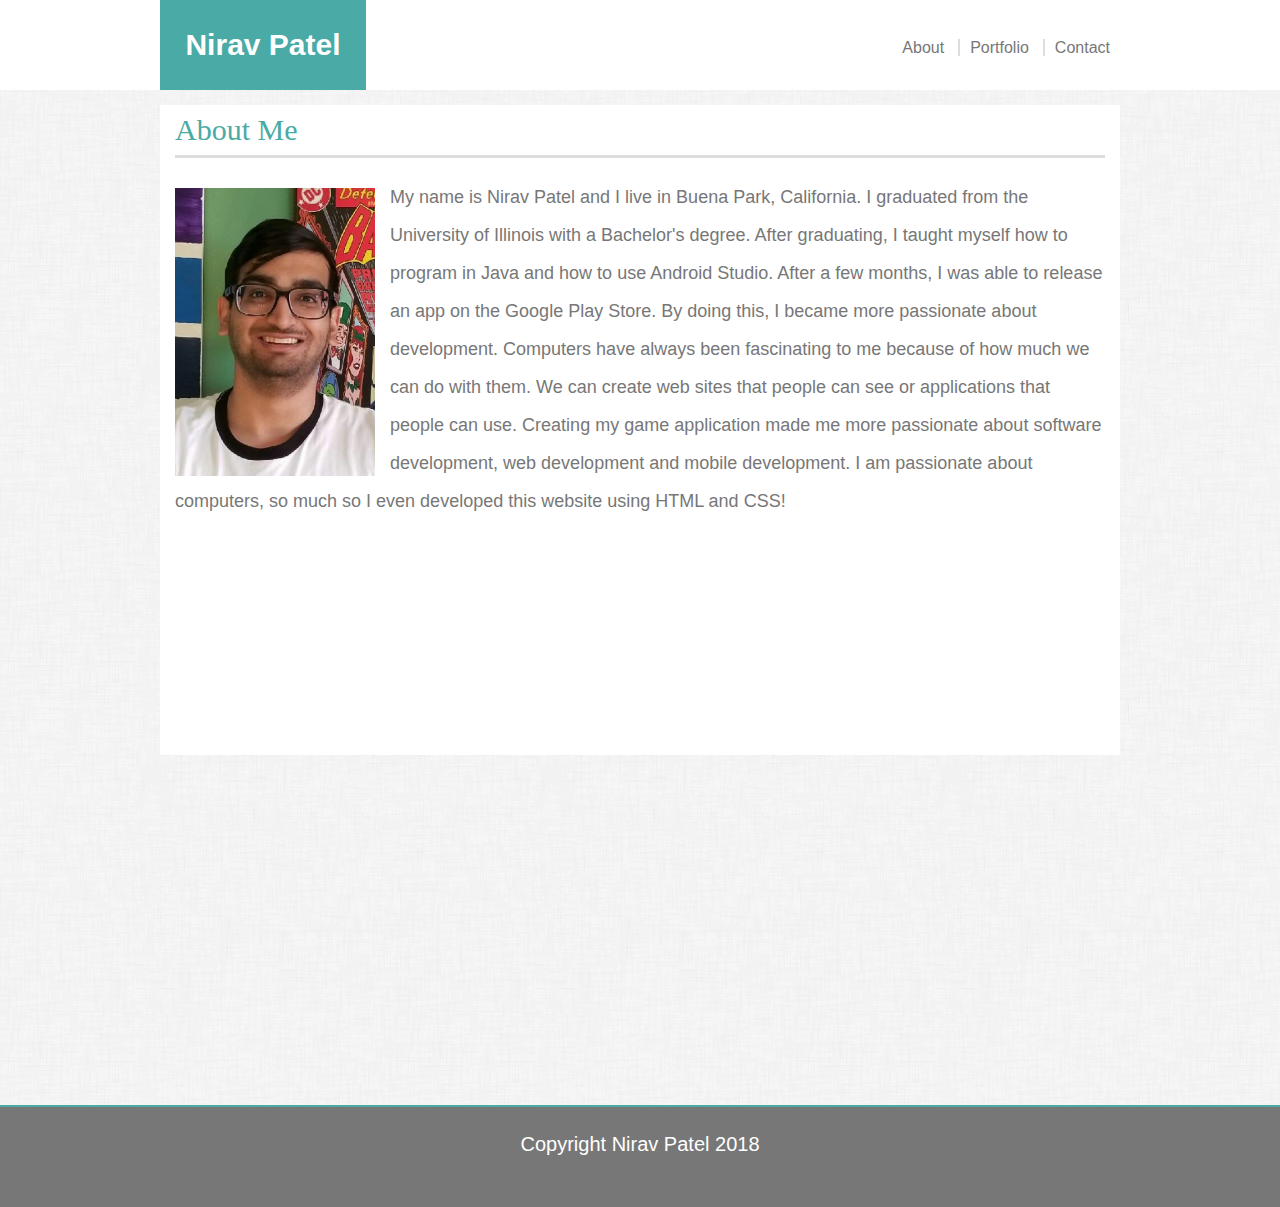
<file: index.html>
<!DOCTYPE html>
<html lang="en">
<head>
    <meta charset="UTF-8">
    <meta name="viewport" content="width=device-width, initial-scale=1.0">
    <meta http-equiv="X-UA-Compatible" content="ie=edge">
    <title>Document</title>
    <link rel="stylesheet" type="text/css" href="assets/css/reset.css">
    <link rel="stylesheet" type="text/css" href="assets/css/style.css" >
    

    
</head>
<body>

<header class="pageHeaders">
    <div class="nameandlinks">
    <h1 class="nameHeader">Nirav Patel</h1>
    <nav>
        <a class="nava" href="index.html">About</a>
        <a class="nava" href="portfolio.html">Portfolio</a>
        <a class="nava" href="contact.html">Contact</a>
    </nav>
    </div>   
</header>

<div class="sectionContainers">
    <section class="section">
        <h2 class="sectionHeadings">About Me</h2>
    
        <img id="pictureofMe" src="assets/images/2018-05-01_19.28.47.jpg" alt="picture of Nirav Patel">
    
        <p id="descriptionofMe">
            My name is Nirav Patel and I live in Buena Park, California. I graduated from the University of Illinois with a Bachelor's degree. 
            After graduating, I taught myself how to program in Java and how to use Android Studio. 
            After a few months, I was able to release an app on the Google Play Store. 
            By doing this, I became more passionate about development. 
            Computers have always been fascinating to me because of how much we can do with them. 
            We can create web sites that people can see or applications that people can use. 
            Creating my game application made me more passionate about software development, 
            web development and mobile development. 
            I am passionate about computers, so much so I even developed this website using HTML and CSS!
        </p>
    </section>
</div>

<div class="footerdiv">
    <footer class="footer">
        <p class="footertext">Copyright Nirav Patel 2018</p>
    </footer>
</div>
  
</body>
</html>
</file>
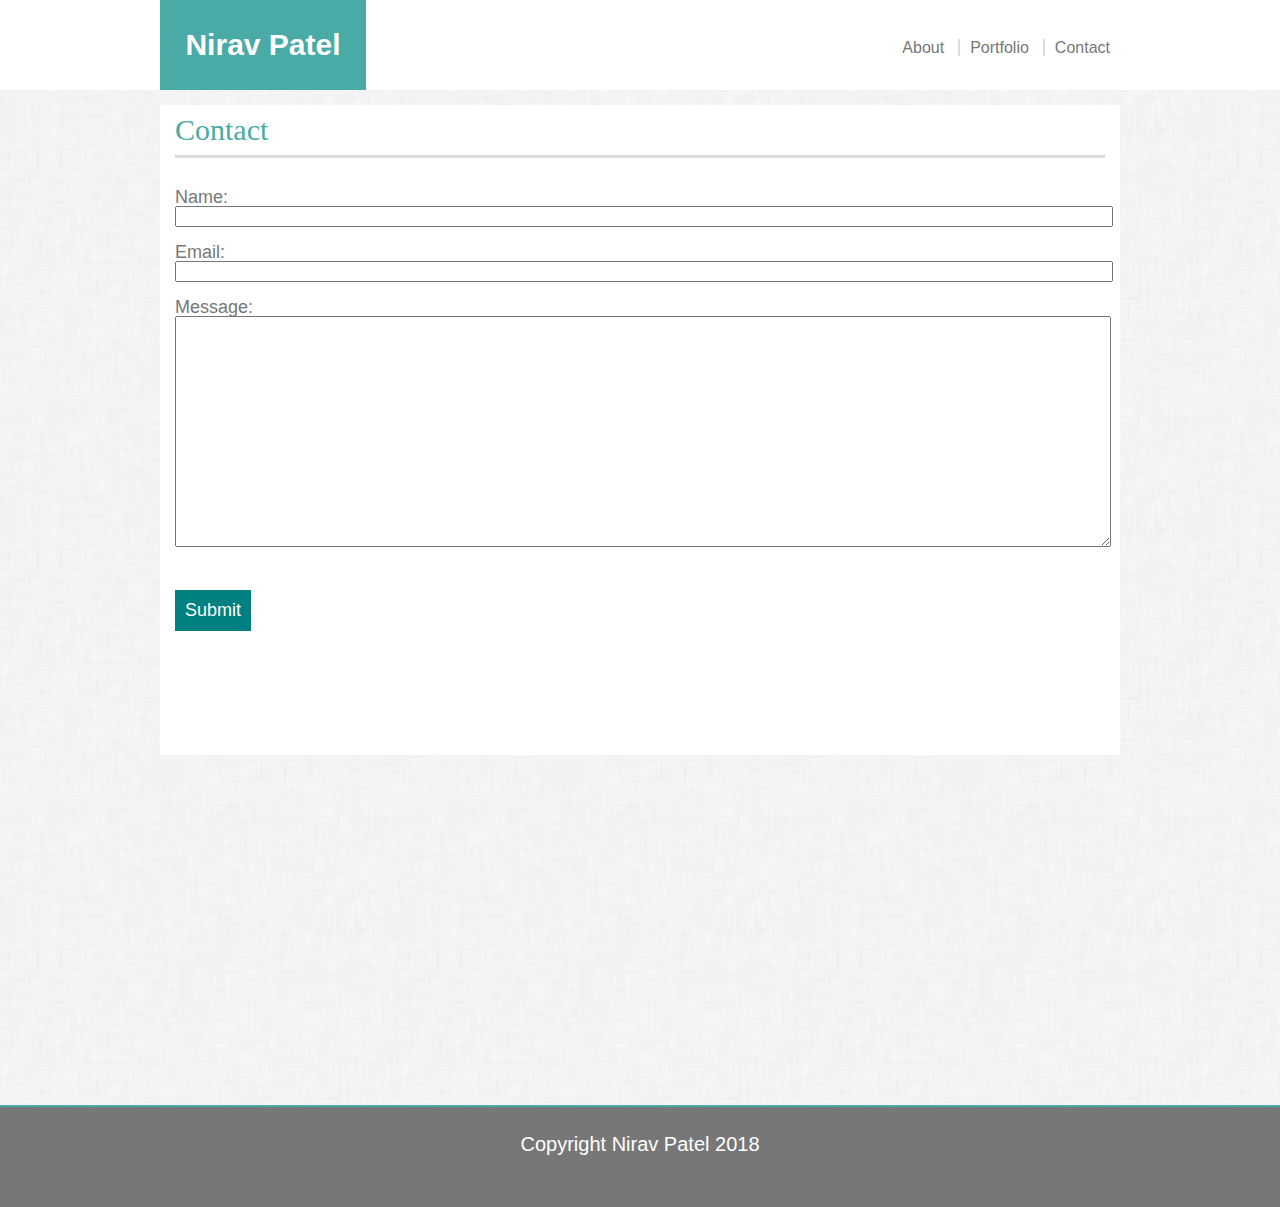
<file: contact.html>
<!DOCTYPE html>
<html lang="en">
<head>
    <meta charset="UTF-8">
    <meta name="viewport" content="width=device-width, initial-scale=1.0">
    <meta http-equiv="X-UA-Compatible" content="ie=edge">
    <title>Document</title>
    <link rel="stylesheet" type="text/css" href="assets/css/reset.css">
    <link rel="stylesheet" type="text/css" href="assets/css/style.css" >
</head>
<body>

    <header class="pageHeaders">
        <div class="nameandlinks">
            <h1 class="nameHeader">Nirav Patel</h1>
                <nav>
                    <a class="nava" href="index.html">About</a>
                    <a class="nava" href="portfolio.html">Portfolio</a>
                    <a class="nava" href="contact.html">Contact</a>
                </nav>
        </div>   
    </header>

    <div class="sectionContainers">
            <section class="section">
                <h2 class="sectionHeadings">Contact</h2>
                <form id="form">
                    <p class="formLabels">Name:</p>
                    <input class="inputs" type="text" name="Name">
                    <br><br>
                    <p class="formLabels">Email:</p>
                    <input class="inputs" type="text" name="Email">
                    <br><br>
                    <p class="formLabels">Message:</p>
                    <textarea class="inputs" rows="15" name="Message"></textarea>
                    <input id="submitButton" type="submit" value="Submit">
                </form> 
            </section>
    </div>
    
    <div class="footerdiv">
        <footer class="footer">
            <p class="footertext">Copyright Nirav Patel 2018</p>
        </footer>
    </div>
</body>
</html>
</file>
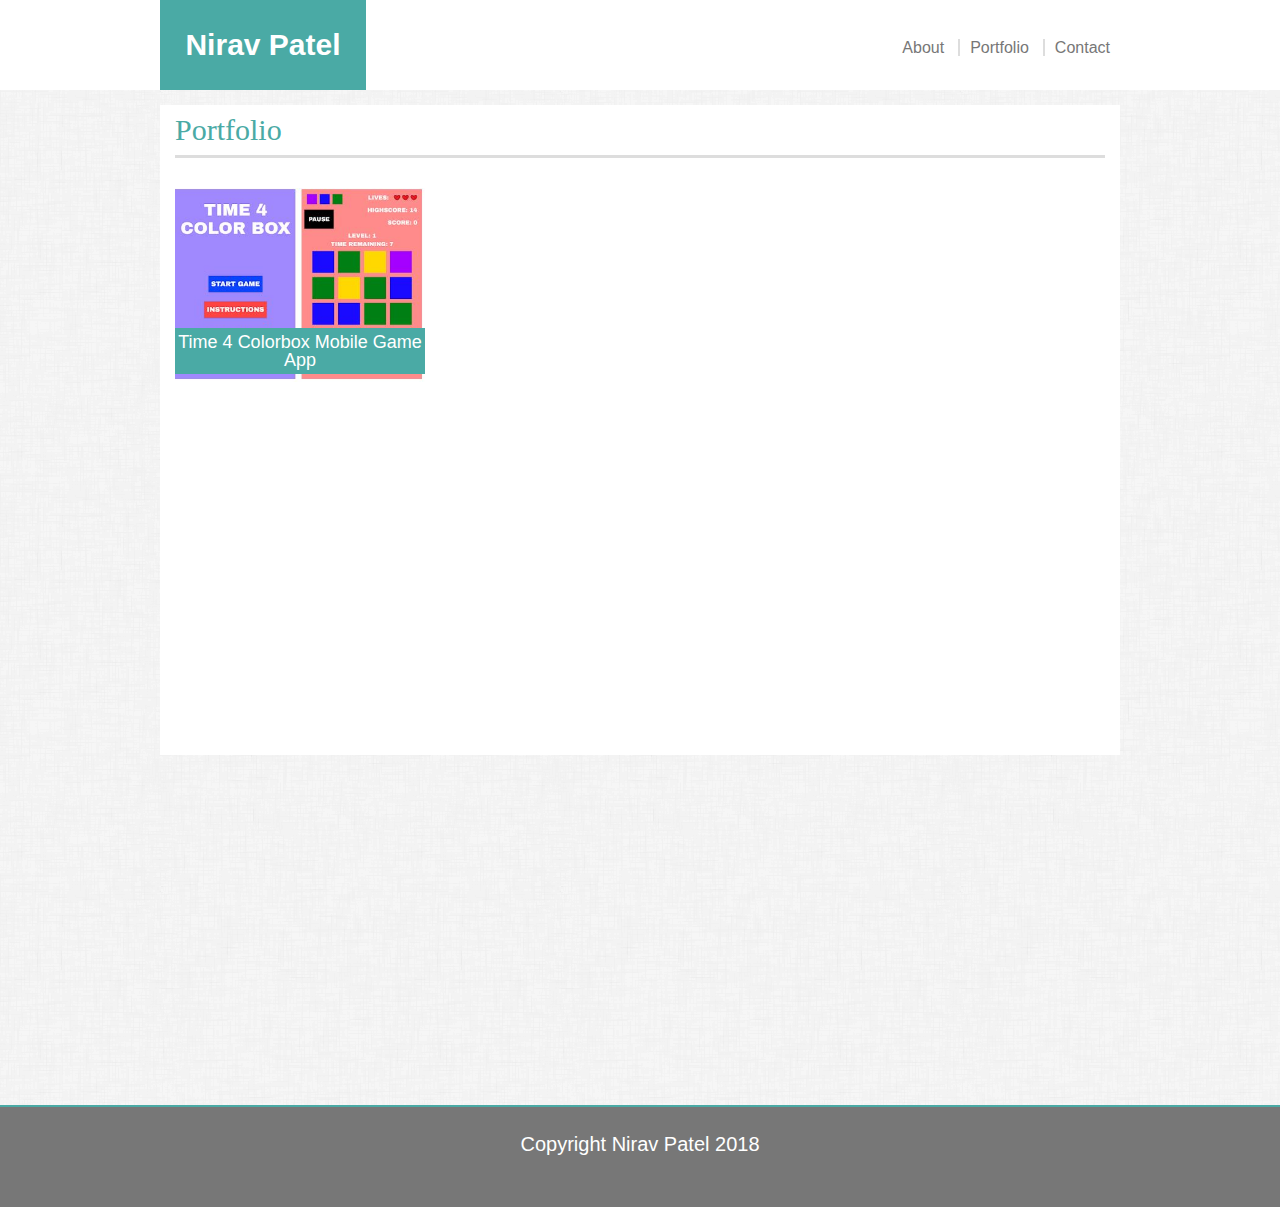
<file: portfolio.html>
<!DOCTYPE html>
<html lang="en">
<head>
    <meta charset="UTF-8">
    <meta name="viewport" content="width=device-width, initial-scale=1.0">
    <meta http-equiv="X-UA-Compatible" content="ie=edge">
    <title>Document</title>
    <link rel="stylesheet" type="text/css" href="assets/css/reset.css">
    <link rel="stylesheet" type="text/css" href="assets/css/style.css" >
</head>
<body>
    <header class="pageHeaders">
        <div class="nameandlinks">
            <h1 class="nameHeader">Nirav Patel</h1>
            <nav>
            <a class="nava" href="index.html">About</a>
            <a class="nava" href="portfolio.html">Portfolio</a>
            <a class="nava" href="contact.html">Contact</a>
            </nav>
        </div>   
    </header>

    <div class="sectionContainers">
            <section class="section">
                <h2 class="sectionHeadings">Portfolio</h2>
                <div id="time4colorboximagediv">
                    <img id="time4colorboximage" src="assets/images/time4colorboxPortfolioImage.JPG" alt="picture of time4colorbox game app">
                    <div id="time4colorboxText">
                        <a id="time4colorboxlink" href="https://play.google.com/store/apps/details?id=com.appsbyn.time4colorbox" target="_blank">Time 4 Colorbox Mobile Game App</a>
                    </div>
                </div>
               
            </section>
    </div> 
    
    <div class="footerdiv">
        <footer class="footer">
            <p class="footertext">Copyright Nirav Patel 2018</p>
        </footer>
    </div>
    

</body>
</html>
</file>
<file: assets/css/style.css>
.pageHeaders{
    background:white;
    width: 100%;
    margin-bottom: 0px;
}

.nameandlinks{
    margin: 0 auto;
    height: 90px;
    width: 960px;
    background: #ffffff;
}

.nameHeader{
    background:#4aaaa5;
    color: white;
    font-family: Arial, Helvetica, sans-serif;
    font-size: 30px;
    font-weight: bold;
    width: 200px;
    margin-top: 0;
    margin-bottom: 0;
    padding-left: 3px;
    padding-right: 3px;
    height: 90px;
    line-height: 90px;
    text-align: center;
    float: left;
}

nav{
    margin-top: 40px;
    float: right;
}

nav a{
    font-size: medium;
    color: #777777;
    text-decoration: none;
    font-family: Arial, Helvetica, sans-serif;
}

.nava{
    text-decoration: none;
    padding-left: 10px;
    padding-right: 10px;
    border-left: #dddddd solid 2px;
}
.nava:hover{
    color:blue;
}

nav a:first-child{
    border-left: none;
}

.sectionContainers{
    background-image: url('../images/dust_scratches.png');
    padding-top: 15px;
    margin-top: 0px;
    height: 1000px;
    width: 100%;
    overflow: auto;
}

.section{
    margin: 0 auto;
    padding-left: 15px;
    padding-right: 15px;
    height: 650px;
    width: 930px;
    background:#ffffff;
    
}

.sectionHeadings{
    color: #4aaaa5;
    font-family: Georgia, 'Times New Roman', Times, serif;
    margin-top: 0px;
    margin-bottom: 20px;
    font-size: 30px;
    padding-top: 10px;
    padding-bottom: 10px;
    border-bottom: #dddddd solid 3px;
}

#pictureofMe{
    float:left;
    width:200px;
    padding-top: 10px;
    height:auto;
    margin-right: 15px;
}

#descriptionofMe{
    display: inline;
    color: #777777;
    font-family: Arial, Helvetica, sans-serif;
    font-size: large;
    line-height: 38px;
}

.formLabels{
    font-family: Arial, Helvetica, sans-serif;
    font-size: large;
    
}

.inputs{
    width: 930px;
}

#form{
    margin-top: 30px;
    font-family: Arial, Helvetica, sans-serif;
    color: #777777;
}

#submitButton{
    margin-top: 40px;
    padding: 10px;
    color:white;
    background-color: teal;
    border: teal;
    font-family: Arial, Helvetica, sans-serif;
    font-size: large;
}
#time4colorboximagediv{
    margin-top: 30px;
    position: relative;
    width: 250px;
    height: auto;
    background-color: white;
}
#time4colorboxText{
    background: #4aaaa5;
    position: absolute;
    height: auto;
    top: 140px;
    right: 0;
    width: 100%;
    text-align: center;
    padding-top: 5px;
    padding-bottom: 5px;
    
}
#time4colorboxlink{
    font-size: 18px;
    color: #ffffff;
    text-decoration: none;
    font-family: Arial, Helvetica, sans-serif;
}
#time4colorboxlink:hover{
    color: blue;
}

#time4colorboximage{
    width: 250px;
    height: auto;
}

.footerdiv{
    height: 100px;
    width: 100%;
    background: #777777;
    border-top: #4aaaa5 solid 2px;
}


.footertext{
    font-family: Arial, Helvetica, sans-serif;
    color: white;
    line-height: 75px;
    font-size: 20px;
    text-align: center;
}

@media screen and (max-width: 980px){
    .sectionContainers{
        width:100%;
    }

    .nameandlinks{
        width:100%;
    }
    
    nav{
    float: right;
    width: 33%;
    }

    
    .section{
        width:60%;
        float:left; 
    }
    
    .inputs{
        width: 100%;
    }

}
@media screen and (max-width: 768px){
    .sectionContainers{
        width: 100%;
    }

    .section{
        width: 90%;
        float:left; 
    }

    .nameandlinks{
        width: 100%;
    }
    
    nav{
    margin-top: 40px;
    float: right;
    width: 40%;
    }

}
@media screen and (max-width: 640px){
    .sectionContainers{
        width: 100%;
    }
    #time4colorboximagediv{
        margin-top: 30px;
        position: relative;
        width: 100%;
    }
    #time4colorboximage{
        width: 100%;
    }
    #time4colorboxText{
        top:85%;
    }

    
    .nameHeader{
        width:100%;
        text-align: center;
    }
    .section{
        float:left; 
    }

    nav{
        margin-top: 40px;
        float: right;
        width:100%;
        text-align: center;
        margin-bottom: 40px;
        }

    .nameandlinks{
        margin: 0 auto;
        height: 90px;
        width: 100%;
        background: #ffffff;
    }       
    .inputs{
        width: 100%;
    }

}
</file>
